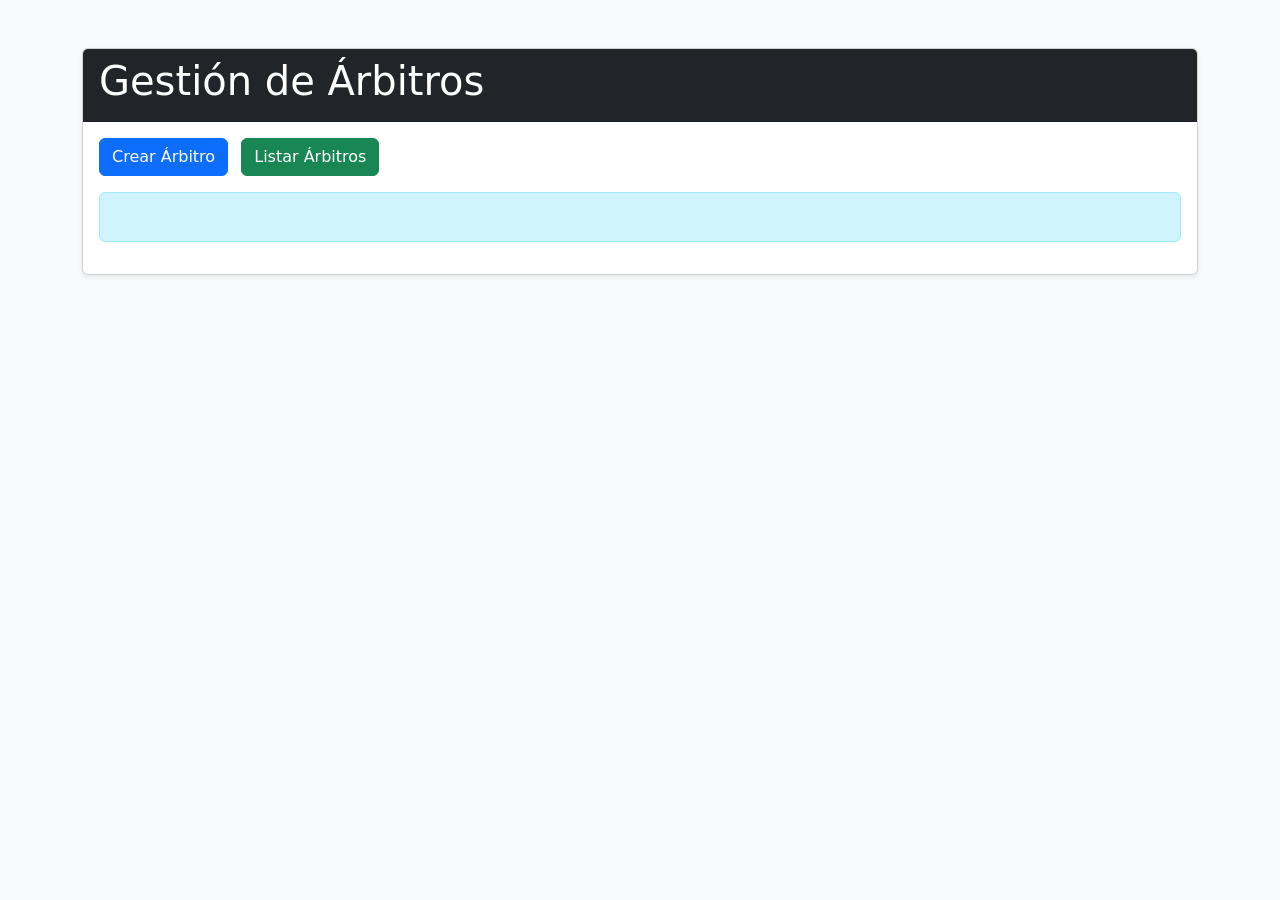
<file: Taller 1/spring-initializer/target/classes/templates/index.html>
<!DOCTYPE html>
<html xmlns:th="http://www.thymeleaf.org">
<head>
    <title>Inicio Arbitros</title>
    <link href="https://cdn.jsdelivr.net/npm/bootstrap@5.3.2/dist/css/bootstrap.min.css" rel="stylesheet">
</head>
<body class="bg-light">
    <div class="container mt-5">
        <div class="card shadow-sm">
            <div class="card-header bg-dark text-white">
                <h1>Gestión de Árbitros</h1>
            </div>
            <div class="card-body">
                <a href="/arbitros/nuevo" class="btn btn-primary me-2">Crear Árbitro</a>
                <a href="/arbitros/listar" class="btn btn-success">Listar Árbitros</a>
                <div th:if="${mensaje}" class="alert alert-info mt-3">
                    <p th:text="${mensaje}"></p>
                </div>
            </div>
        </div>
    </div>
</body>
</html>
</file>
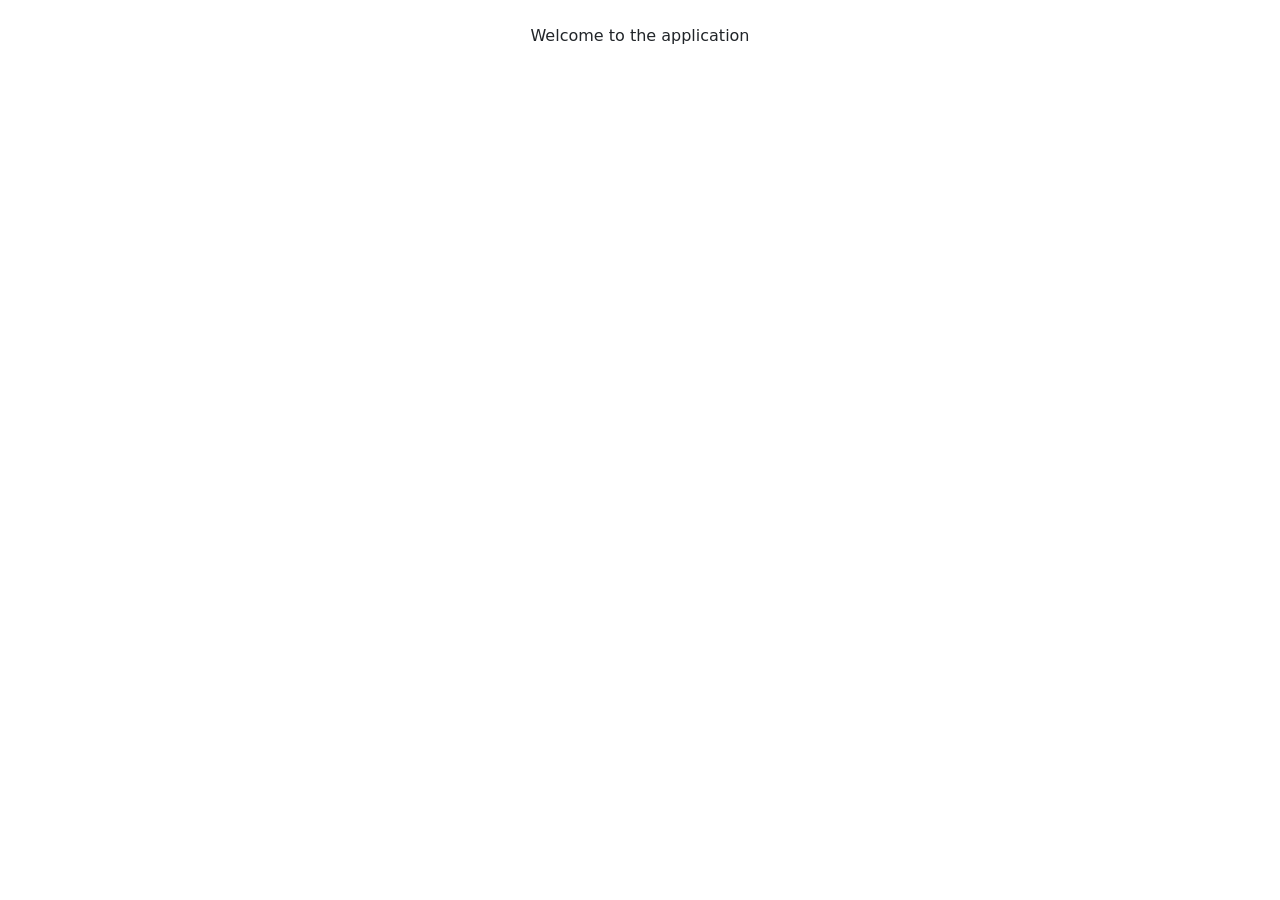
<file: Tarea 005/SpringBootTutorial05/target/classes/templates/home/index.html>
<!DOCTYPE html>

<html lang="en" xmlns:th="http://www.thymeleaf.org">

<head>

<meta charset="UTF-8">

<meta name="viewport" content="width=device-width, initial-scale=1.0">


<!-- Bootstrap CSS -->

<link href="https://cdn.jsdelivr.net/npm/bootstrap@5.3.0-alpha1/dist/css/bootstrap.min.css" rel="stylesheet" crossorigin="anonymous">


<!-- Custom CSS -->

<link rel="stylesheet" th:href="@{/css/app.css}">

<title th:text="${title} ?: 'Online Store'"></title>

</head>

<body>

<div th:replace="~{fragments/header :: header}"></div>


<div class="container my-4">

<div class="text-center">

Welcome to the application

</div>

</div>


<div th:replace="~{fragments/footer :: footer}"></div>

</body>

</html>
</file>
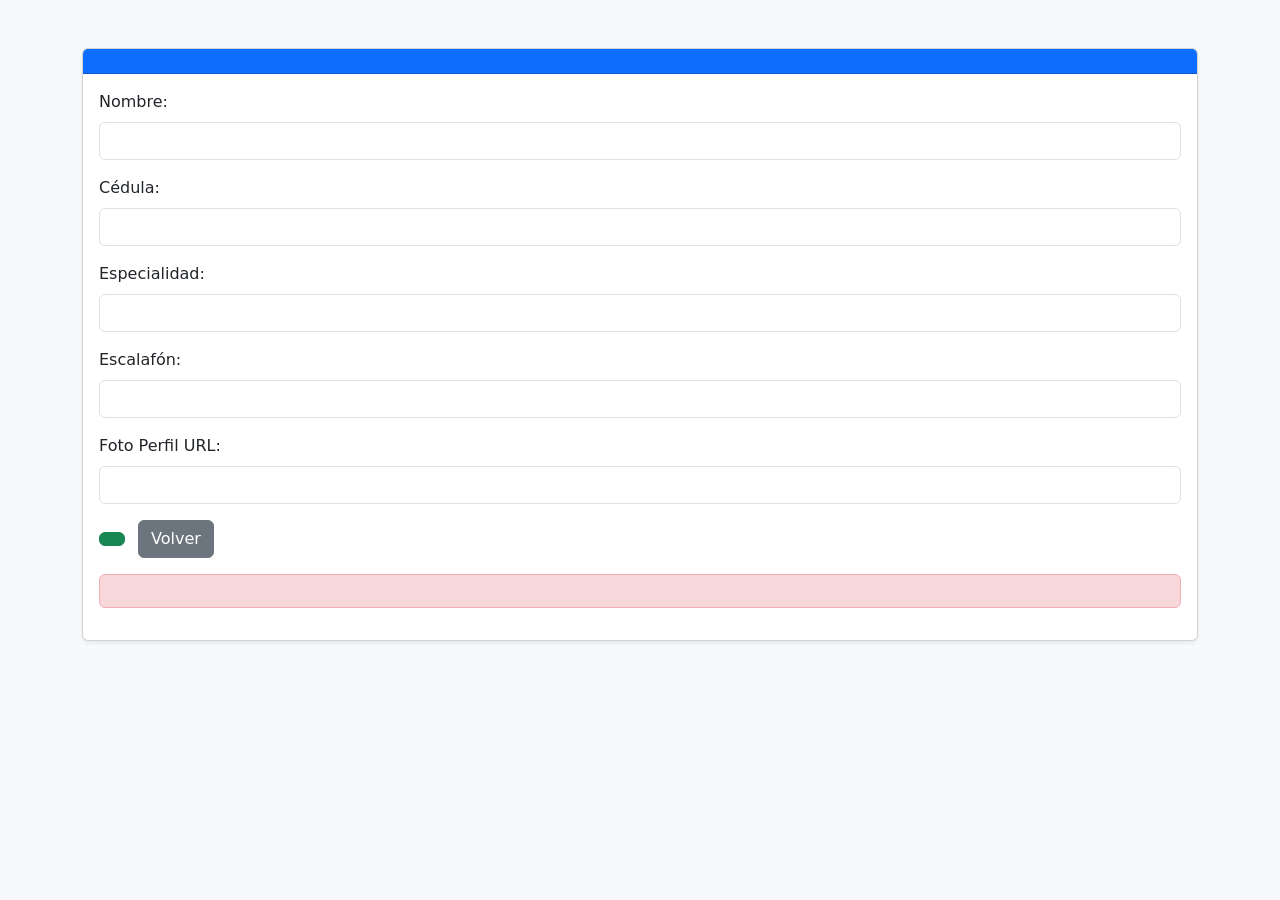
<file: Taller 1/spring-initializer/target/classes/templates/arbitro-form.html>
<!DOCTYPE html>
<html xmlns:th="http://www.thymeleaf.org">
<head>
    <title th:text="${editMode} ? 'Editar Árbitro' : 'Nuevo Árbitro'">Árbitro</title>
    <link href="https://cdn.jsdelivr.net/npm/bootstrap@5.3.2/dist/css/bootstrap.min.css" rel="stylesheet">
</head>
<body class="bg-light">
    <div class="container mt-5">
        <div class="card shadow-sm">
            <div class="card-header bg-primary text-white">
                <h2 th:text="${editMode} ? 'Editar Árbitro' : 'Crear Árbitro'"></h2>
            </div>
            <div class="card-body">
                <form th:action="${editMode} ? @{'/arbitros/' + ${arbitro.id} + '/editar'} : @{/arbitros/guardar}" th:object="${arbitro}" method="post">
                    <div class="mb-3">
                        <label class="form-label">Nombre:</label>
                        <input type="text" th:field="*{nombre}" class="form-control" required/>
                    </div>
                    <div class="mb-3">
                        <label class="form-label">Cédula:</label>
                        <input type="text" th:field="*{cedula}" class="form-control" required/>
                    </div>
                    <div class="mb-3">
                        <label class="form-label">Especialidad:</label>
                        <input type="text" th:field="*{especialidad}" class="form-control" required/>
                    </div>
                    <div class="mb-3">
                        <label class="form-label">Escalafón:</label>
                        <input type="text" th:field="*{escalafon}" class="form-control" required/>
                    </div>
                    <div class="mb-3">
                        <label class="form-label">Foto Perfil URL:</label>
                        <input type="text" th:field="*{fotoPerfilUrl}" class="form-control"/>
                    </div>
                    <button type="submit" class="btn btn-success" th:text="${editMode} ? 'Actualizar' : 'Guardar'"></button>
                    <a href="/arbitros/" class="btn btn-secondary ms-2">Volver</a>
                </form>
                <div th:if="${error}" class="alert alert-danger mt-3">
                    <span th:text="${error}"></span>
                </div>
            </div>
        </div>
    </div>
</body>
</html>
</file>
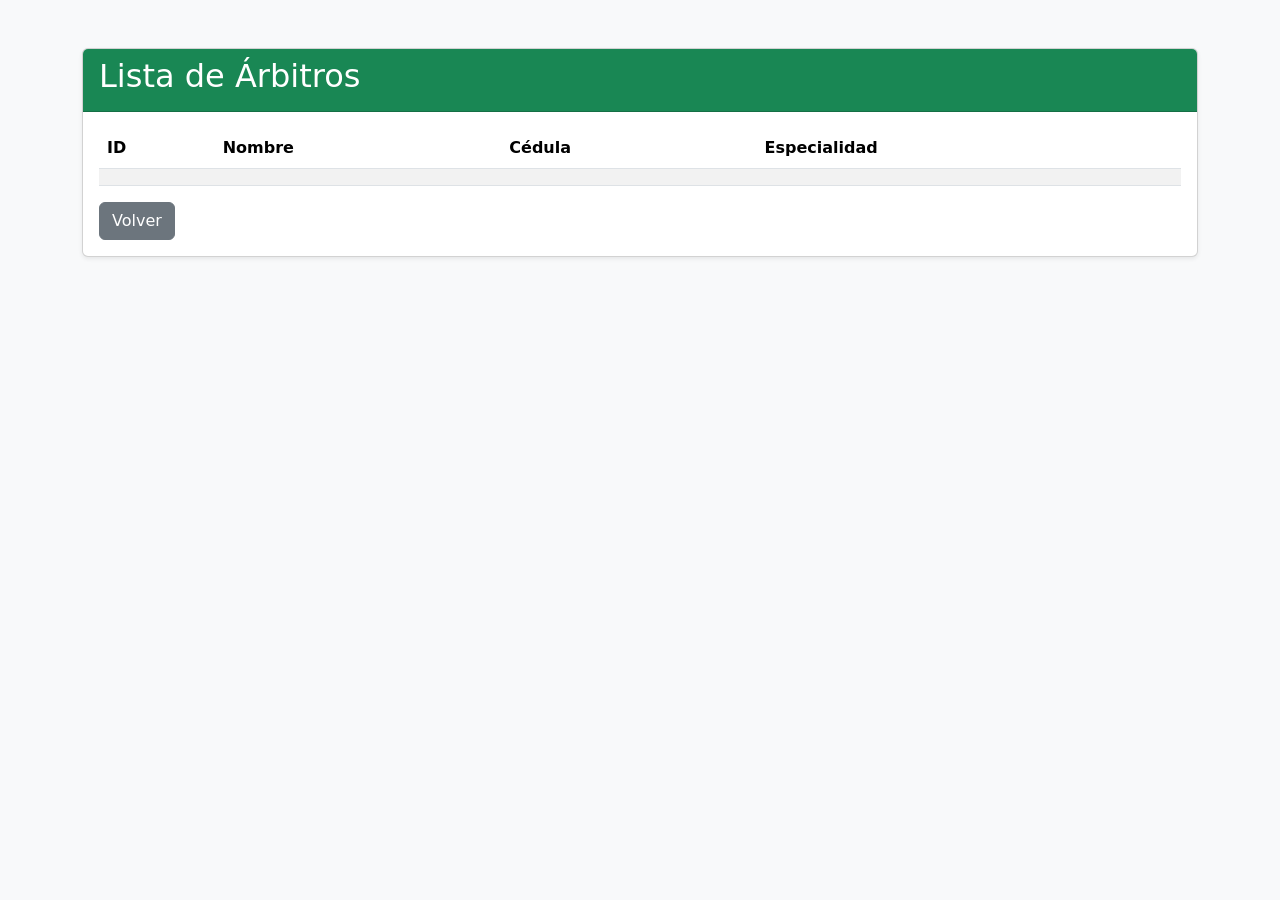
<file: Taller 1/spring-initializer/target/classes/templates/arbitro-list.html>
<!DOCTYPE html>
<html xmlns:th="http://www.thymeleaf.org">
<head>
    <title>Lista de Árbitros</title>
    <link href="https://cdn.jsdelivr.net/npm/bootstrap@5.3.2/dist/css/bootstrap.min.css" rel="stylesheet">
</head>
<body class="bg-light">
    <div class="container mt-5">
        <div class="card shadow-sm">
            <div class="card-header bg-success text-white">
                <h2>Lista de Árbitros</h2>
            </div>
            <div class="card-body">
                <table class="table table-striped table-hover">
                    <thead>
                        <tr>
                            <th>ID</th>
                            <th>Nombre</th>
                            <th>Cédula</th>
                            <th>Especialidad</th>
                        </tr>
                    </thead>
                    <tbody>
                        <tr th:each="arbitro : ${arbitros}">
                            <td>
                                <a th:href="@{/arbitros/{id}(id=${arbitro.id})}" th:text="${arbitro.id}"></a>
                            </td>
                            <td th:text="${arbitro.nombre}"></td>
                            <td th:text="${arbitro.cedula}"></td>
                            <td th:text="${arbitro.especialidad}"></td>
                        </tr>
                    </tbody>
                </table>
                <a href="/arbitros/" class="btn btn-secondary">Volver</a>
            </div>
        </div>
    </div>
</body>
</html>
</file>
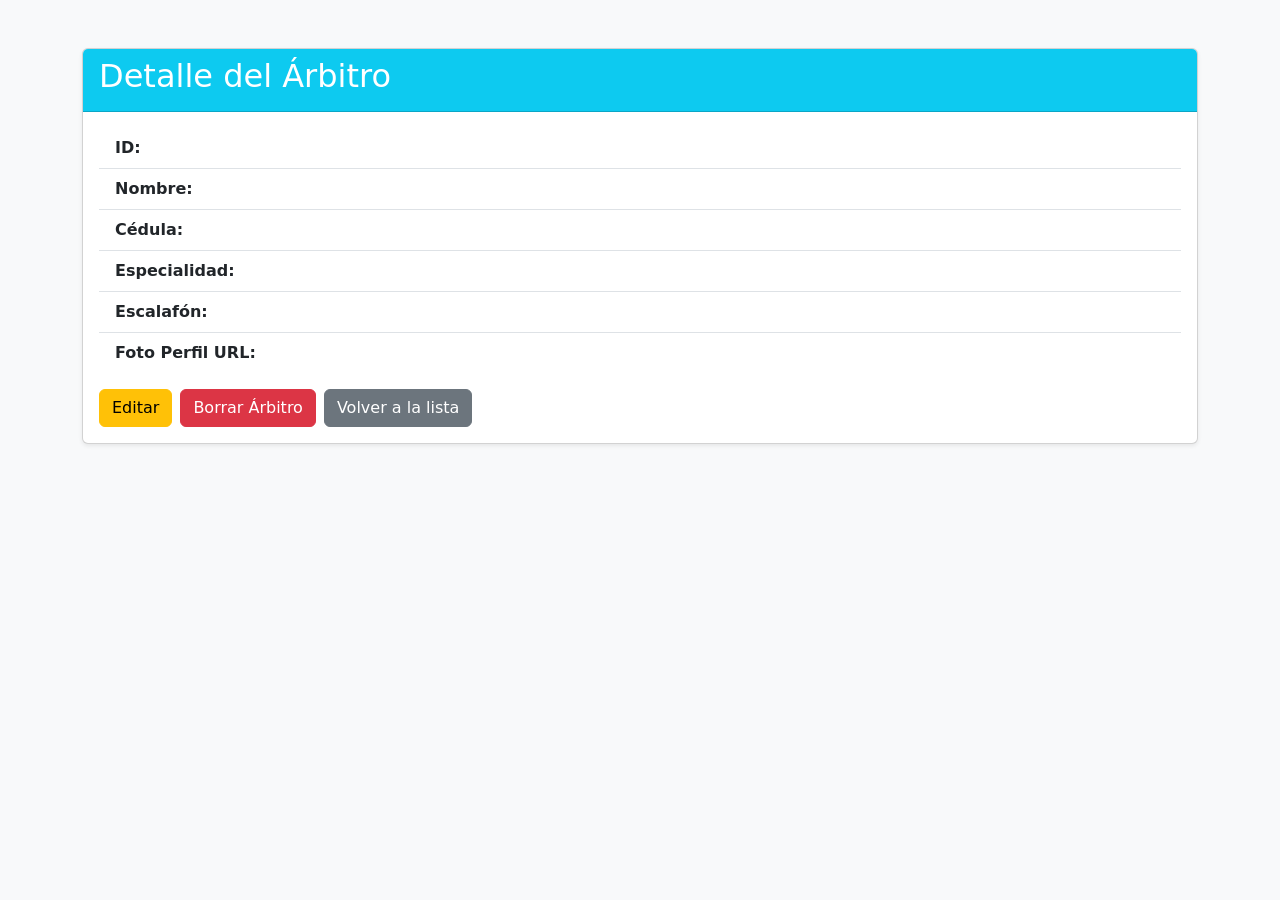
<file: Taller 1/spring-initializer/target/classes/templates/arbitro-view.html>
<!DOCTYPE html>
<html xmlns:th="http://www.thymeleaf.org">
<head>
    <title>Detalle Árbitro</title>
    <link href="https://cdn.jsdelivr.net/npm/bootstrap@5.3.2/dist/css/bootstrap.min.css" rel="stylesheet">
</head>
<body class="bg-light">
    <div class="container mt-5">
        <div class="card shadow-sm">
            <div class="card-header bg-info text-white">
                <h2>Detalle del Árbitro</h2>
            </div>
            <div class="card-body">
                <ul class="list-group list-group-flush mb-3">
                    <li class="list-group-item"><strong>ID:</strong> <span th:text="${arbitro.id}"></span></li>
                    <li class="list-group-item"><strong>Nombre:</strong> <span th:text="${arbitro.nombre}"></span></li>
                    <li class="list-group-item"><strong>Cédula:</strong> <span th:text="${arbitro.cedula}"></span></li>
                    <li class="list-group-item"><strong>Especialidad:</strong> <span th:text="${arbitro.especialidad}"></span></li>
                    <li class="list-group-item"><strong>Escalafón:</strong> <span th:text="${arbitro.escalafon}"></span></li>
                    <li class="list-group-item"><strong>Foto Perfil URL:</strong> <span th:text="${arbitro.fotoPerfilUrl}"></span></li>
                </ul>
                <div class="d-flex gap-2">
                    <a th:href="@{/arbitros/{id}/editar(id=${arbitro.id})}" class="btn btn-warning">Editar</a>
                    <form th:action="@{/arbitros/{id}/borrar(id=${arbitro.id})}" method="post" style="display:inline;">
                        <button type="submit" class="btn btn-danger">Borrar Árbitro</button>
                    </form>
                    <a href="/arbitros/listar" class="btn btn-secondary">Volver a la lista</a>
                </div>
            </div>
        </div>
    </div>
</body>
</html>
</file>
